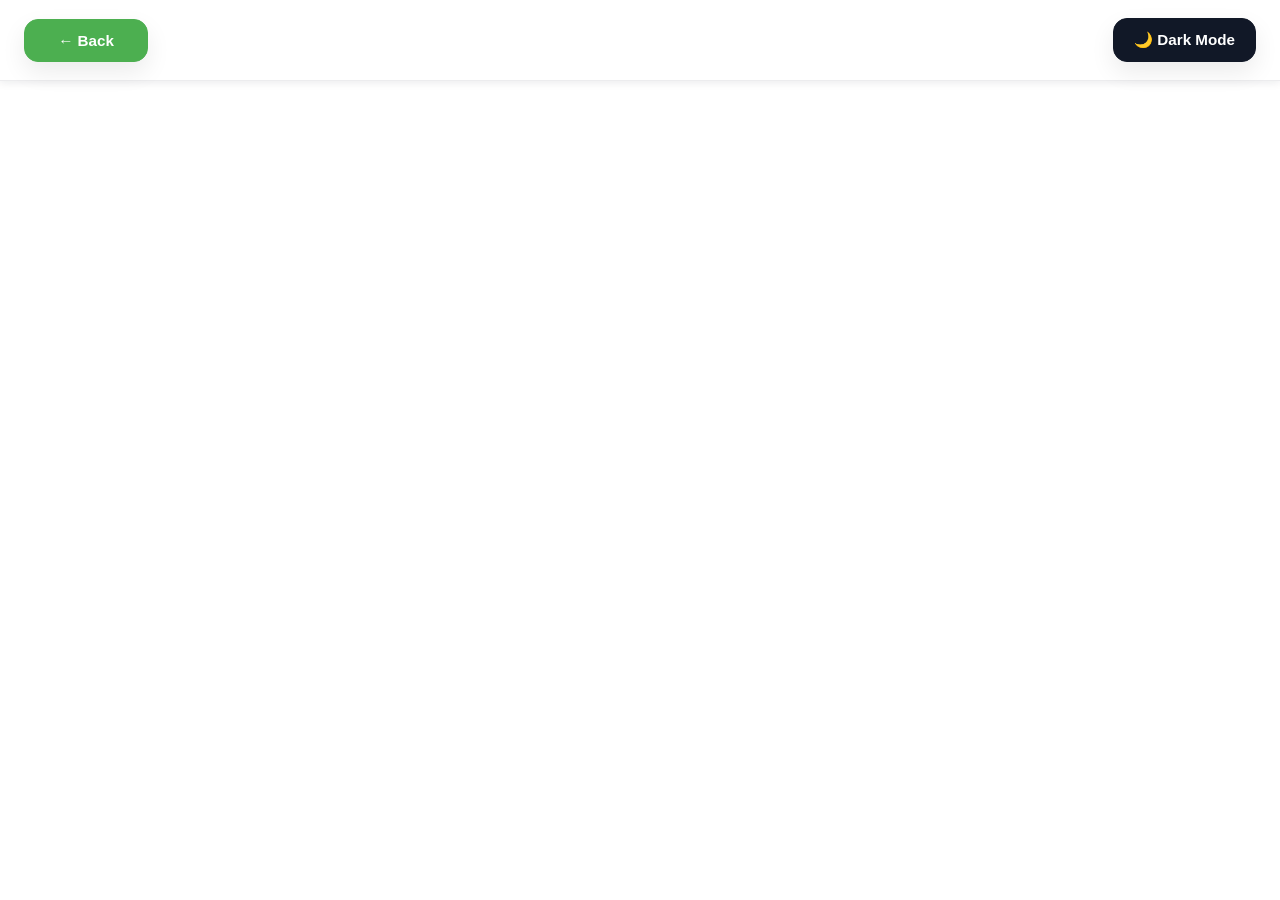
<file: country.html>
<!DOCTYPE html>
<html lang="en">
<head>
    <meta charset="UTF-8">
    <meta name="viewport" content="width=device-width, initial-scale=1.0">
    <title>Country</title>
    <link rel="stylesheet" href="./css/style.css">
    <script src="./js/country.js" defer></script>
    <!-- favicon -->
    <link rel="icon" type="image/png" href="./Asset/numi.png">
</head>
<body>

    <header class="header-container">
        <div class="header-content">
            <button class="back-btn">← Back</button>
            <button class="dark-mode">🌙 <span class="mode-label">Dark Mode</span></button>
        </div>
    </header>

    <main class="country-page">
        <div class="loader" aria-live="polite" aria-busy="true">
            <div class="spinner" aria-hidden="true"></div>
            <p class="loader-text">Loading country…</p>
        </div>

        <div class="country-details hidden"></div>
    </main>
</body>
</html>
</file>
<file: css/style.css>
*{
    box-sizing: border-box;
    /* padding: 0; */
    /* margin: 0; */
}

body {
    margin: 0;
    padding: 0;
    font-family: Nunito, Arial, sans-serif;
    background-color: white;
    color: black;
    transition: 0.3s ease;
}

body.dark {
    background-color: #1a1a1a;
    color: white;
}

body.dark .country-card, 
body.dark header,
body.dark .country-details {
    background-color: #2a2a2a;
    color: white;
}

main{
    padding: 24px;
}

a{
    text-decoration-line: none;
}

button {
    border: none;
    border-radius: 999px;
    padding: 10px 18px;
    font-size: 0.95rem;
    font-weight: 600;
    cursor: pointer;
    transition: transform 0.2s ease, background-color 0.2s ease, box-shadow 0.2s ease;
    box-shadow: 0 10px 25px rgba(0, 0, 0, 0.08);
}

button:hover {
    transform: translateY(-1px);
    box-shadow: 0 14px 30px rgba(0, 0, 0, 0.12);
}

button:focus {
    outline: none;
    box-shadow: 0 0 0 4px rgba(76, 175, 80, 0.2);
}

.back-btn,
.dark-mode {
    min-width: 124px;
    padding: 12px 20px;
    border-radius: 14px;
    font-weight: 700;
}

.back-btn {
    background-color: #4caf50;
    color: #ffffff;
    border: 1px solid #4caf50;
}

.back-btn:hover {
    background-color: #45a049;
}

.dark-mode {
    background-color: #111827;
    color: #ffffff;
    border: 1px solid #111827;
}

.dark-mode:hover {
    background-color: #1f2937;
}

#search-btn {
    background-color: #4caf50;
    color: #ffffff;
}

.header-container{
    background-color: #ffffff;
    box-shadow: 0 2px 8px rgba(15, 23, 42, 0.08);
    padding: 18px 24px;
    border-bottom: 1px solid rgba(15, 23, 42, 0.08);
}

.header-content{
    display: flex;
    align-items: center;
    justify-content: space-between;
    max-width: 1300px;
    margin-inline: auto;
    gap: 16px;
}

.title{
    font-weight: 800;
}

.countries-container{
    max-width: 1200px;
    margin-inline: auto;
    margin-top: 16px;
    /* display: flex;
    flex-wrap: wrap; */
    display: grid;
    grid-template-columns: repeat(auto-fill, minmax(220px, 1fr));
    gap: 60px;
    /* gap: 16px; */
    justify-content: center;
}

.country-card{
    display: block;
    width: 250px;
    border: 1px solid #ddd;
    border-radius: 8px;
    overflow: hidden;
    padding-bottom: 24px;
    box-shadow: 0 0px 8px 0px rgba(0,0,0,0.2);
    transition: all 0.3s ease-in-out;
    background-color: white;
    color: black;
    text-decoration: none;
    transition: transform 0.2s ease, box-shadow 0.2s ease;
    /* margin-bottom: 40px; */
}

.country-card:hover{
    transform: scale(1.03);
    box-shadow: 0 0px 16px 0px rgba(0,0,0,0.2);

}

.card-text{
    padding-inline: 16px;
}

.card-text p{
    margin-block: 8px;
}

.card-title{
    font-size: 24px;
    margin-block: 8px;
}

.country-card img{
    width: 100%;
}


/* Center the search bar */
.search-container {
    display: flex;
    justify-content: center;
    align-items: center;
    margin: 40px auto;
    gap: 10px;
}

/* The text box */
#search {
    width: 300px;
    padding: 10px 15px;
    font-size: 16px;
    border: 2px solid #ccc;
    border-radius: 25px;
    outline: none;
    transition: 0.3s ease;
}

/* Make the input glow when typing */
#search:focus {
    border-color: #4CAF50; /* green outline */
    box-shadow: 0 0 5px rgba(76, 175, 80, 0.5);
}

/* The search button */
#search-btn {
    padding: 10px 20px;
    background-color: #4CAF50;
    color: white;
    border: none;
    border-radius: 25px;
    cursor: pointer;
    transition: 0.3s ease;
}

/* Button hover effect */
#search-btn:hover {
    background-color: #45a049;
}




/* country css */
.back-btn {
    cursor: pointer;
}

.loader {
    display: flex;
    flex-direction: column;
    align-items: center;
    justify-content: center;
    gap: 12px;
    min-height: 50vh;
    text-align: center;
}

.loader-text {
    margin: 0;
    opacity: 0.8;
}

.spinner {
    width: 56px;
    height: 56px;
    display: grid;
    animation: spinner-rotate 4s infinite;
}

.spinner::before,
.spinner::after {
    content: "";
    grid-area: 1/1;
    border: 9px solid;
    border-radius: 50%;
    border-color: #111826 #111826 #312d2d00 #312d2d00;
    mix-blend-mode: darken;
    animation: spinner-rotate 1s infinite linear;
}

.spinner::after {
    border-color: #0000 #0000 #dbdcef #dbdcef;
    animation-direction: reverse;
}

@keyframes spinner-rotate {
    100% {
        transform: rotate(1turn);
    }
}

.hidden {
    display: none;
}

.country-page {
    max-width: 1100px;
    margin-inline: auto;
    padding: 32px 24px;
    text-align: center;
}

.country-details {
    margin-top: 40px;
    background: #ffffff;
    border: 1px solid #e8e8e8;
    border-radius: 16px;
    padding: 24px;
    box-shadow: 0 18px 45px rgba(0, 0, 0, 0.08);
    text-align: center;
}

body.dark .country-details {
    background-color: #2a2a2a;
    border-color: #3a3a3a;
}

.country-info {
    display: grid;
    grid-template-columns: 1.1fr 1fr;
    gap: 28px;
    align-items: start;
    justify-content: center;
    justify-items: center;
}

@media (max-width: 900px) {
    .country-info {
        grid-template-columns: 1fr;
    }
}

.country-flag img {
    width: 100%;
    height: auto;
    border-radius: 14px;
    border: 1px solid rgba(0, 0, 0, 0.08);
}

body.dark .country-flag img {
    border-color: rgba(255, 255, 255, 0.12);
}

.country-name {
    margin: 0 0 6px;
    font-size: clamp(28px, 3vw, 40px);
    line-height: 1.1;
    text-align: center;
}

.country-subtitle {
    margin: 0 0 18px;
    opacity: 0.75;
    text-align: center;
}

.country-details p,
.country-details h2,
.country-details h1 {
    text-align: center;
}

.details-grid {
    display: grid;
    grid-template-columns: 1fr 1fr;
    gap: 10px 18px;
}

@media (max-width: 600px) {
    .details-grid {
        grid-template-columns: 1fr;
    }
}

.details-grid p {
    margin: 0;
    padding: 10px 12px;
    border-radius: 12px;
    background: rgba(0, 0, 0, 0.03);
}

body.dark .details-grid p {
    background: rgba(255, 255, 255, 0.06);
}

.error-text {
    margin: 0;
    padding: 14px 16px;
    border-radius: 12px;
    background: rgba(220, 53, 69, 0.12);
    border: 1px solid rgba(220, 53, 69, 0.25);
}

.border-country {
    display: inline-block;
    margin: 5px;
    padding: 5px 10px;
    background: #eee;
    cursor: pointer;
}

body.dark .border-country {
    background: #444;
    color: white;
}
</file>
